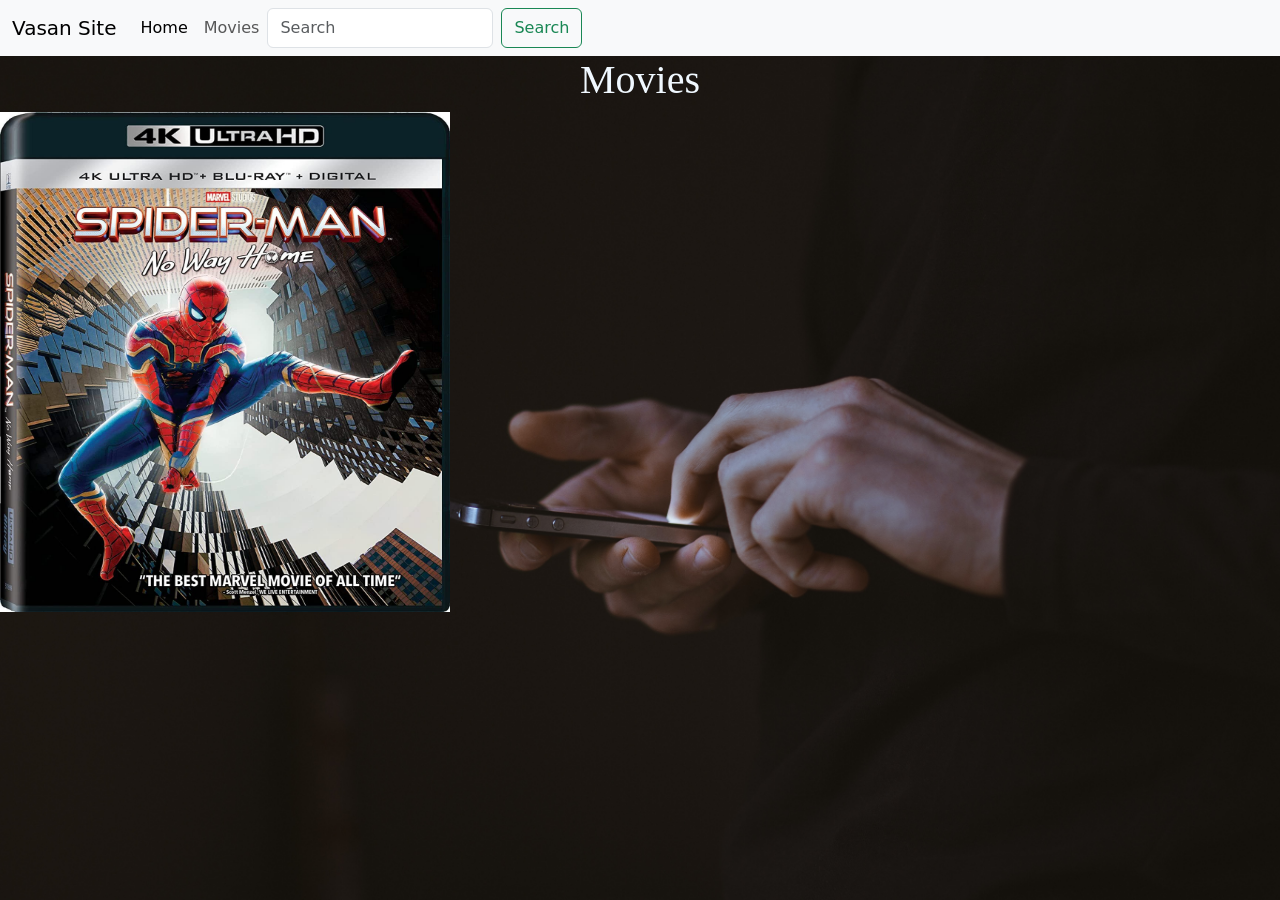
<file: movies.html>
<!doctype html>
<html lang="en">
  <head>
    <!-- Required meta tags -->
    <meta charset="utf-8">
    <meta name="viewport" content="width=device-width, initial-scale=1">

    <!-- Bootstrap CSS -->
    <link href="https://cdn.jsdelivr.net/npm/bootstrap@5.1.3/dist/css/bootstrap.min.css" rel="stylesheet" integrity="sha384-1BmE4kWBq78iYhFldvKuhfTAU6auU8tT94WrHftjDbrCEXSU1oBoqyl2QvZ6jIW3" crossorigin="anonymous">
    <link rel="stylesheet" type="text/css" href="style.css">

    <title>Movies</title>
  </head>
  <body>

    <nav class="navbar navbar-expand-lg navbar-light bg-light">
        <div class="container-fluid">
          <a class="navbar-brand" href="index.html">Vasan Site</a>
          <button class="navbar-toggler" type="button" data-bs-toggle="collapse" data-bs-target="#navbarSupportedContent" aria-controls="navbarSupportedContent" aria-expanded="false" aria-label="Toggle navigation">
            <span class="navbar-toggler-icon"></span>
          </button>
          <div class="collapse navbar-collapse" id="navbarSupportedContent">
            <ul class="navbar-nav me-auto mb-2 mb-lg-0">
              <li class="nav-item">
                <a class="nav-link active" aria-current="page" href="index.html">Home</a>
              </li>
              <li class="nav-item">
                <a class="nav-link" href="movies.html">Movies</a>
              </li>
              <!-- <li class="nav-item dropdown">
                <a class="nav-link dropdown-toggle" href="#" id="navbarDropdown" role="button" data-bs-toggle="dropdown" aria-expanded="false">
                  Dropdown
                </a>
                <ul class="dropdown-menu" aria-labelledby="navbarDropdown">
                  <li><a class="dropdown-item" href="#">Action</a></li>
                  <li><a class="dropdown-item" href="#">Another action</a></li>
                  <li><hr class="dropdown-divider"></li>
                  <li><a class="dropdown-item" href="#">Something else here</a></li>
                </ul>
              </li>
              <li class="nav-item">
                <a class="nav-link disabled">Disabled</a>
              </li>
            </ul>
             -->
            <form class="d-flex">
              <input class="form-control me-2" type="search" placeholder="Search" aria-label="Search">
              <button class="btn btn-outline-success" type="submit">Search</button>
            </form>
          </div>
        </div>
      </nav>
    <header>  
    <h1>Movies</h1>
    </header>
    <section>
        <div class="pics">
            <a href="spiderman.html"><img src="./movies/spiderman-nowayhome.jpg" width="450px" height="500px"></a>         
        </div>
        
    </section>

    <!-- Optional JavaScript; choose one of the two! -->

    <!-- Option 1: Bootstrap Bundle with Popper -->
    <script src="https://cdn.jsdelivr.net/npm/bootstrap@5.1.3/dist/js/bootstrap.bundle.min.js" integrity="sha384-ka7Sk0Gln4gmtz2MlQnikT1wXgYsOg+OMhuP+IlRH9sENBO0LRn5q+8nbTov4+1p" crossorigin="anonymous"></script>

    <!-- Option 2: Separate Popper and Bootstrap JS -->
    <!--
    <script src="https://cdn.jsdelivr.net/npm/@popperjs/core@2.10.2/dist/umd/popper.min.js" integrity="sha384-7+zCNj/IqJ95wo16oMtfsKbZ9ccEh31eOz1HGyDuCQ6wgnyJNSYdrPa03rtR1zdB" crossorigin="anonymous"></script>
    <script src="https://cdn.jsdelivr.net/npm/bootstrap@5.1.3/dist/js/bootstrap.min.js" integrity="sha384-QJHtvGhmr9XOIpI6YVutG+2QOK9T+ZnN4kzFN1RtK3zEFEIsxhlmWl5/YESvpZ13" crossorigin="anonymous"></script>
    -->
  </body>
</html>
</file>
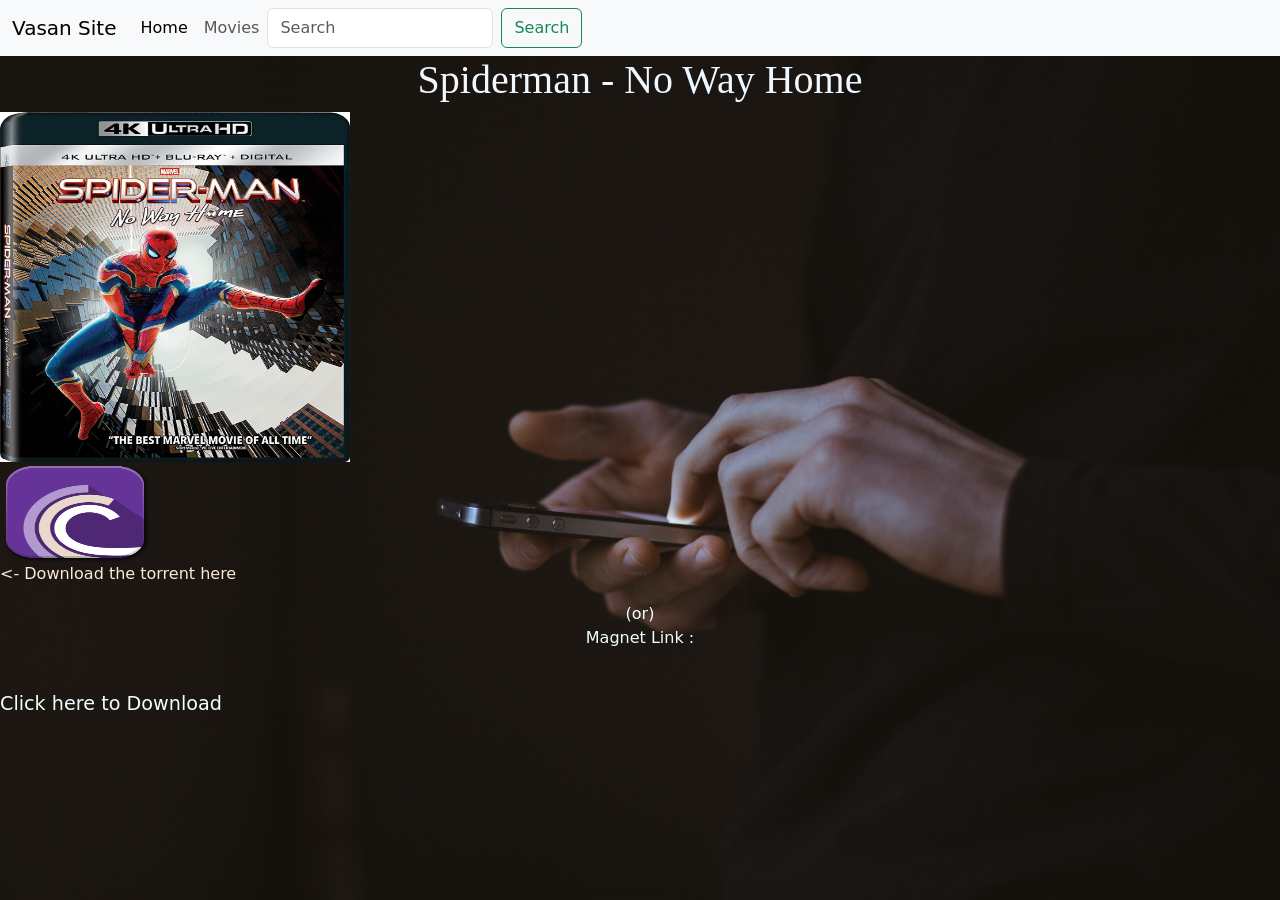
<file: spiderman.html>
<!doctype html>
<html lang="en">
  <head>
    <!-- Required meta tags -->
    <meta charset="utf-8">
    <meta name="viewport" content="width=device-width, initial-scale=1">

    <!-- Bootstrap CSS -->
    <link href="https://cdn.jsdelivr.net/npm/bootstrap@5.1.3/dist/css/bootstrap.min.css" rel="stylesheet" integrity="sha384-1BmE4kWBq78iYhFldvKuhfTAU6auU8tT94WrHftjDbrCEXSU1oBoqyl2QvZ6jIW3" crossorigin="anonymous">
    <link rel="stylesheet" type="text/css" href="style.css">

    <title>Movies</title>
  </head>
  <body>

    <nav class="navbar navbar-expand-lg navbar-light bg-light">
        <div class="container-fluid">
          <a class="navbar-brand" href="index.html">Vasan Site</a>
          <button class="navbar-toggler" type="button" data-bs-toggle="collapse" data-bs-target="#navbarSupportedContent" aria-controls="navbarSupportedContent" aria-expanded="false" aria-label="Toggle navigation">
            <span class="navbar-toggler-icon"></span>
          </button>
          <div class="collapse navbar-collapse" id="navbarSupportedContent">
            <ul class="navbar-nav me-auto mb-2 mb-lg-0">
              <li class="nav-item">
                <a class="nav-link active" aria-current="page" href="index.html">Home</a>
              </li>
              <li class="nav-item">
                <a class="nav-link" href="movies.html">Movies</a>
              </li>
              <!-- <li class="nav-item dropdown">
                <a class="nav-link dropdown-toggle" href="#" id="navbarDropdown" role="button" data-bs-toggle="dropdown" aria-expanded="false">
                  Dropdown
                </a>
                <ul class="dropdown-menu" aria-labelledby="navbarDropdown">
                  <li><a class="dropdown-item" href="#">Action</a></li>
                  <li><a class="dropdown-item" href="#">Another action</a></li>
                  <li><hr class="dropdown-divider"></li>
                  <li><a class="dropdown-item" href="#">Something else here</a></li>
                </ul>
              </li>
              <li class="nav-item">
                <a class="nav-link disabled">Disabled</a>
              </li>
            </ul>
             -->
            <form class="d-flex">
              <input class="form-control me-2" type="search" placeholder="Search" aria-label="Search">
              <button class="btn btn-outline-success" type="submit">Search</button>
            </form>
          </div>
        </div>
      </nav>
    <header>  
        <h1> Spiderman - No Way Home </h1>
    </header>
    <section>
        <img src="./movies/spiderman-nowayhome.jpg" width="350px" height="350px">
        <br>
        <a href=" ./Spiderman-nowayhome.torrent"><img src="torrent1.png" width="150px" height="100px"></a>
        <p class="down"><- Download the torrent here </p> 
        <p class="con"> (or) <br> Magnet Link : <br><br> </p>
        <a href="magnet:?xt=urn:btih:741fa2209fb4fcc8423f332dae6de2597a924453&dn=www.1TamilMV.cool%20-%20Spider-Man%20No%20Way%20Home%20(2021)%20Blu-Ray%20-%201080p%20-%20(AAC%205.1%20-%20256Kbps)%20%5bTam%20%2b%20Tel%20%2b%20Hin%20%2b%20Eng%5d%20-%20ESub.mkv&tr=udp%3a%2f%2ftracker1.bt.moack.co.kr%3a80%2fannounce&tr=http%3a%2f%2fpow7.com%3a80%2fannounce&tr=udp%3a%2f%2ftracker.tiny-vps.com%3a6969%2fannounce&tr=udp%3a%2f%2fopen.stealth.si%3a80%2fannounce&tr=udp%3a%2f%2ftracker.opentrackr.org%3a1337%2fannounce&tr=http%3a%2f%2ft.nyaatracker.com%3a80%2fannounce&tr=udp%3a%2f%2fopen.tracker.cl%3a1337%2fannounce&tr=udp%3a%2f%2f9.rarbg.com%3a2810%2fannounce&tr=udp%3a%2f%2fwww.torrent.eu.org%3a451%2fannounce&tr=udp%3a%2f%2ftracker.torrent.eu.org%3a451%2fannounce&tr=udp%3a%2f%2ftracker.skyts.net%3a6969%2fannounce&tr=udp%3a%2f%2ftracker.lelux.fi%3a6969%2fannounce&tr=udp%3a%2f%2ftracker.dler.org%3a6969%2fannounce&tr=udp%3a%2f%2ftracker.bitsearch.to%3a1337%2fannounce&tr=udp%3a%2f%2ftracker.altrosky.nl%3a6969%2fannounce&tr=udp%3a%2f%2ftracker.0x.tf%3a6969%2fannounce&tr=udp%3a%2f%2ftracker-udp.gbitt.info%3a80%2fannounce&tr=udp%3a%2f%2fretracker.lanta-net.ru%3a2710%2fannounce&tr=udp%3a%2f%2fopentracker.i2p.rocks%3a6969%2fannounce&tr=udp%3a%2f%2fmovies.zsw.ca%3a6969%2fannounce&tr=udp%3a%2f%2fipv4.tracker.harry.lu%3a80%2fannounce&tr=udp%3a%2f%2ffe.dealclub.de%3a6969%2fannounce&tr=udp%3a%2f%2fexplodie.org%3a6969%2fannounce&tr=udp%3a%2f%2fexodus.desync.com%3a6969%2fannounce&tr=udp%3a%2f%2fbt2.archive.org%3a6969%2fannounce&tr=udp%3a%2f%2fbt1.archive.org%3a6969%2fannounce&tr=udp%3a%2f%2fvibe.sleepyinternetfun.xyz%3a1738%2fannounce&tr=udp%3a%2f%2ftsundere.pw%3a6969%2fannounce&tr=udp%3a%2f%2ftracker4.itzmx.com%3a2710%2fannounce&tr=udp%3a%2f%2ftracker2.dler.org%3a80%2fannounce&tr=udp%3a%2f%2ftracker.zerobytes.xyz%3a1337%2fannounce&tr=udp%3a%2f%2ftracker.theoks.net%3a6969%2fannounce&tr=udp%3a%2f%2ftracker.swarm3.network%3a6969%2fannounce&tr=udp%3a%2f%2ftracker.srv00.com%3a6969%2fannounce&tr=udp%3a%2f%2ftracker.pomf.se%3a80%2fannounce&tr=udp%3a%2f%2ftracker.monitorit4.me%3a6969%2fannounce&tr=udp%3a%2f%2ftracker.loligirl.cn%3a1337%2fannounce&tr=udp%3a%2f%2ftracker.loadbt.com%3a6969%2fannounce&tr=udp%3a%2f%2ftracker.leech.ie%3a1337%2fannounce&tr=udp%3a%2f%2ftracker.jordan.im%3a6969%2fannounce&tr=udp%3a%2f%2ftracker.filemail.com%3a6969%2fannounce&tr=udp%3a%2f%2ftracker.fatkhoala.org%3a13710%2fannounce&tr=udp%3a%2f%2ftracker.edkj.club%3a6969%2fannounce&tr=udp%3a%2f%2ftracker.ddunlimited.net%3a6969%2fannounce&tr=udp%3a%2f%2ftracker.babico.name.tr%3a8000%2fannounce&tr=udp%3a%2f%2ftracker.auctor.tv%3a6969%2fannounce&tr=udp%3a%2f%2ftr.cili001.com%3a8070%2fannounce&tr=udp%3a%2f%2ftorrentclub.space%3a6969%2fannounce&tr=udp%3a%2f%2fpublic.tracker.vraphim.com%3a6969%2fannounce&tr=udp%3a%2f%2fpublic.publictracker.xyz%3a6969%2fannounce&tr=udp%3a%2f%2fopen.tracker.ink%3a6969%2fannounce&tr=udp%3a%2f%2fopen.publictracker.xyz%3a6969%2fannounce&tr=udp%3a%2f%2fmts.tvbit.co%3a6969%2fannounce&tr=udp%3a%2f%2fleet-tracker.moe%3a6969%2fannounce&tr=udp%3a%2f%2fjeremylee.sh%3a6969%2fannounce&tr=udp%3a%2f%2finferno.demonoid.is%3a3391%2fannounce&tr=udp%3a%2f%2fengplus.ru%3a6969%2fannounce&tr=udp%3a%2f%2fcutiegirl.ru%3a6969%2fannounce&tr=udp%3a%2f%2fconcen.org%3a6969%2fannounce&tr=udp%3a%2f%2fcamera.lei001.com%3a6969%2fannounce&tr=udp%3a%2f%2fbubu.mapfactor.com%3a6969%2fannounce&tr=udp%3a%2f%2fbt.oiyo.tk%3a6969%2fannounce&tr=udp%3a%2f%2fbclearning.top%3a6969%2fannounce&tr=udp%3a%2f%2fadmin.videoenpoche.info%3a6969%2fannounce&tr=udp%3a%2f%2fabufinzio.monocul.us%3a6969%2fannounce&tr=udp%3a%2f%2f6ahddutb1ucc3cp.ru%3a6969%2fannounce&tr=http%3a%2f%2ftracker.opentrackr.org%3a1337%2fannounce&tr=http%3a%2f%2ftracker1.bt.moack.co.kr%3a80%2fannounce&tr=http%3a%2f%2ftracker.openbittorrent.com%3a80%2fannounce&tr=http%3a%2f%2ftracker.lelux.fi%3a80%2fannounce&tr=http%3a%2f%2ftracker.hiyj.cn%3a80%2fannounce&tr=http%3a%2f%2ftracker.gbitt.info%3a80%2fannounce&tr=http%3a%2f%2ftracker.dler.org%3a6969%2fannounce&tr=http%3a%2f%2fretracker.joxnet.ru%3a80%2fannounce&tr=http%3a%2f%2fopentracker.i2p.rocks%3a6969%2fannounce&tr=http%3a%2f%2fopenbittorrent.com%3a80%2fannounce&tr=http%3a%2f%2fopen.tracker.ink%3a6969%2fannounce&tr=http%3a%2f%2fopen.acgtracker.com%3a1096%2fannounce&tr=http%3a%2f%2fbtracker.top%3a11451%2fannounce&tr=http%3a%2f%2fbt.okmp3.ru%3a2710%2fannounce&tr=http%3a%2f%2fvps02.net.orel.ru%3a80%2fannounce&tr=http%3a%2f%2ftracker2.dler.org%3a80%2fannounce&tr=http%3a%2f%2ftracker.zerobytes.xyz%3a1337%2fannounce&tr=http%3a%2f%2ftracker.swarm3.network%3a6969%2fannounce&tr=http%3a%2f%2ftracker.skyts.net%3a6969%2fannounce&tr=http%3a%2f%2ftracker.nucozer-tracker.ml%3a2710%2fannounce&tr=http%3a%2f%2ftracker.mywaifu.best%3a6969%2fannounce&tr=http%3a%2f%2ftracker.loadbt.com%3a6969%2fannounce&tr=http%3a%2f%2ftracker.files.fm%3a6969%2fannounce&tr=http%3a%2f%2ftracker.corpscorp.online%3a80%2fannounce&tr=http%3a%2f%2ftracker.bt4g.com%3a2095%2fannounce&tr=http%3a%2f%2ftr.cili001.com%3a8070%2fannounce&tr=http%3a%2f%2ftorrenttracker.nwc.acsalaska.net%3a6969%2fannounce&tr=http%3a%2f%2ft.overflow.biz%3a6969%2fannounce&tr=http%3a%2f%2ft.acg.rip%3a6699%2fannounce&tr=http%3a%2f%2frt.optizone.ru%3a80%2fannounce&tr=http%3a%2f%2fp4p.arenabg.com%3a1337%2fannounce&tr=http%3a%2f%2fopen.acgnxtracker.com%3a80%2fannounce&tr=http%3a%2f%2fhome.yxgz.vip%3a6969%2fannounce&tr=http%3a%2f%2ffxtt.ru%3a80%2fannounce&tr=http%3a%2f%2ffosstorrents.com%3a6969%2fannounce&tr=http%3a%2f%2f1337.abcvg.info%3a80%2fannounce&tr=https%3a%2f%2ftracker.nanoha.org%3a443%2fannounce&tr=https%3a%2f%2ftracker.lilithraws.org%3a443%2fannounce&tr=https%3a%2f%2ftracker.lelux.fi%3a443%2fannounce&tr=https%3a%2f%2ftracker.iriseden.fr%3a443%2fannounce&tr=https%3a%2f%2fopentracker.i2p.rocks%3a443%2fannounce&tr=https%3a%2f%2ftracker.yarr.pt%3a443%2fannounce&tr=https%3a%2f%2ftracker.nitrix.me%3a443%2fannounce&tr=https%3a%2f%2ftracker.kuroy.me%3a443%2fannounce&tr=https%3a%2f%2ftracker.foreverpirates.co%3a443%2fannounce&tr=https%3a%2f%2ftracker.babico.name.tr%3a443%2fannounce&tr=https%3a%2f%2ftr.torland.ga%3a443%2fannounce&tr=https%3a%2f%2ftr.highstar.shop%3a443%2fannounce&tr=https%3a%2f%2ftr.fuckbitcoin.xyz%3a443%2fannounce&tr=https%3a%2f%2ftr.doogh.club%3a443%2fannounce&tr=https%3a%2f%2ftr.burnabyhighstar.com%3a443%2fannounce&tr=https%3a%2f%2fopentracker.cc%3a443%2fannounce&tr=https%3a%2f%2f1337.abcvg.info%3a443%2fannounce" class="con"> Click here to Download </a>

    </section>

    <!-- Optional JavaScript; choose one of the two! -->

    <!-- Option 1: Bootstrap Bundle with Popper -->
    <script src="https://cdn.jsdelivr.net/npm/bootstrap@5.1.3/dist/js/bootstrap.bundle.min.js" integrity="sha384-ka7Sk0Gln4gmtz2MlQnikT1wXgYsOg+OMhuP+IlRH9sENBO0LRn5q+8nbTov4+1p" crossorigin="anonymous"></script>

    <!-- Option 2: Separate Popper and Bootstrap JS -->
    <!--
    <script src="https://cdn.jsdelivr.net/npm/@popperjs/core@2.10.2/dist/umd/popper.min.js" integrity="sha384-7+zCNj/IqJ95wo16oMtfsKbZ9ccEh31eOz1HGyDuCQ6wgnyJNSYdrPa03rtR1zdB" crossorigin="anonymous"></script>
    <script src="https://cdn.jsdelivr.net/npm/bootstrap@5.1.3/dist/js/bootstrap.min.js" integrity="sha384-QJHtvGhmr9XOIpI6YVutG+2QOK9T+ZnN4kzFN1RtK3zEFEIsxhlmWl5/YESvpZ13" crossorigin="anonymous"></script>
    -->
  </body>
</html>
</file>
<file: style.css>
body {
background: url(bg2.jpg) no-repeat center center fixed;
background-size: cover ;
}
h1 {
    color: aliceblue;
    font-weight: 500;
    font-family:fantasy;
    text-align: center;
/*     border: 5px groove green; */
    align-items: center;
    cursor: pointer;
}
.con {
    text-align: center;
    color:azure;
}
.btn1 {
    padding: 10px;
    text-align: center;
}

.btn1 {
    border-radius: 300px;
    font-weight: 800;
    text-transform: capitalize;
    text-align: center;
}
.btn1-primary {
    background-color: rgb(29, 29, 177);
    border-color:rgb(29, 29, 177); 
}
.btn1-primary:hover {
    background-color: rgb(53, 139, 111);
    border-color: rgb(53, 139, 111);
}
.btn2 {
    padding: 10px;
    text-align: center;
}
.btn2 {
    border-radius: 300px;
    font-weight: 800;
    text-transform: capitalize;
    text-align: center;
}
.btn2-primary {
    background-color: rgb(29, 29, 177);
    border-color:rgb(29, 29, 177); 
}
.btn2-primary:hover {
    background-color: rgb(53, 139, 111);
    border-color: rgb(53, 139, 111);
}
.butt {
    text-align: center;
}

.buffer{
    height:150px;
}
.down {
    color: antiquewhite;
}
a {
    text-decoration: none;
    color: blue;
    font-size: larger;
}
</file>
